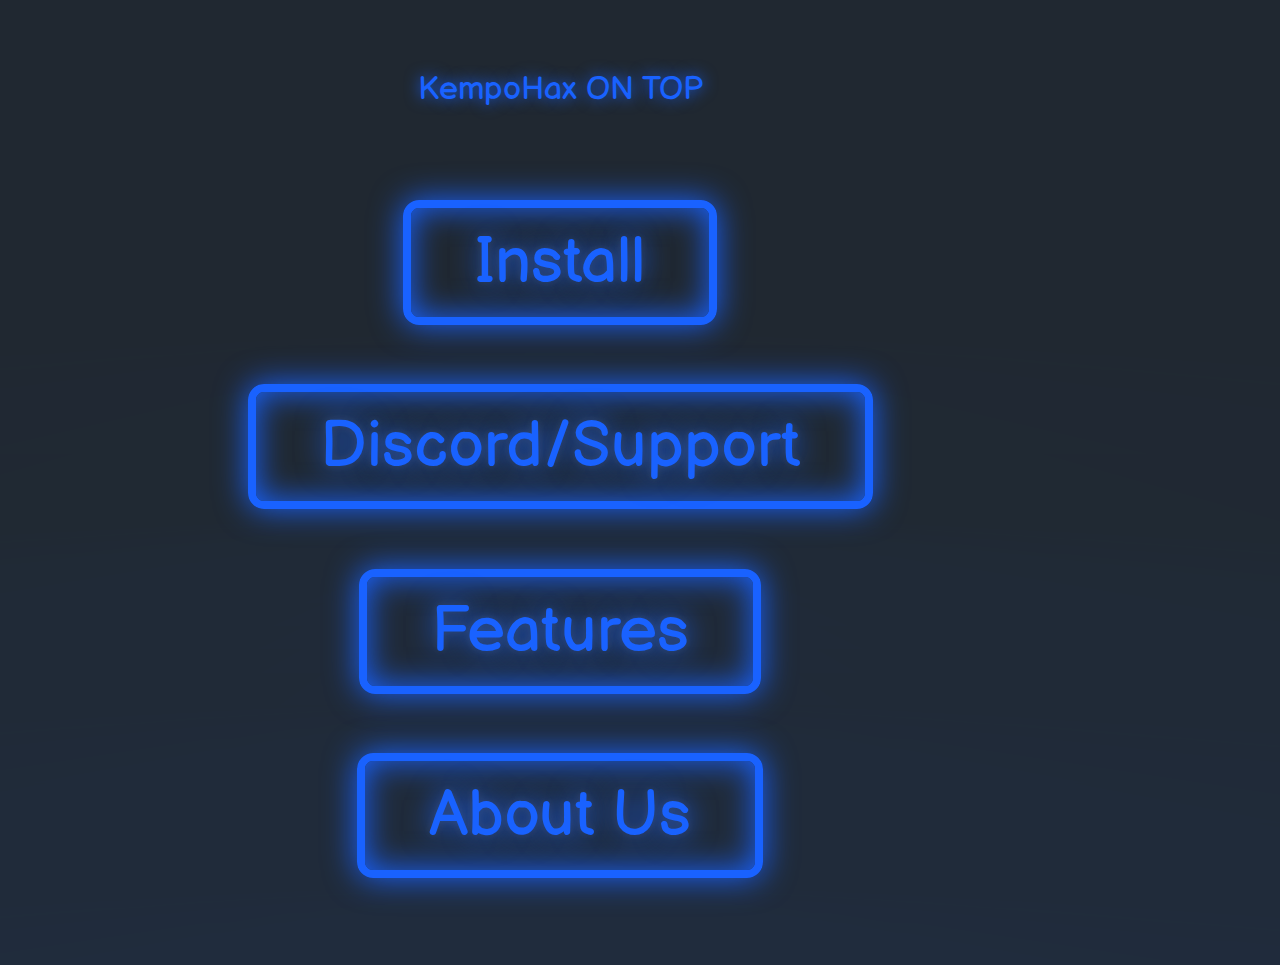
<file: index.html>
<html>
<link rel="preconnect" href="https://fonts.gstatic.com">
<link rel="stylesheet" href="CSS.css">
<link href="https://fonts.googleapis.com/css2?family=Balsamiq+Sans:wght@700&display=swap" rel="stylesheet">
  <head>
    <title>KempoHax</title>
    <p href="dd.html"class="samppi">KempoHax ON TOP</p>
  </head>
  <body>
    <a href="ion.htm" class="neon-button">Install</a>
    <a href="discord.htm" class="neon-button">Discord/Support</a> 
    <a href="fea.htm" class="neon-button">Features</a>
    <a href="dd.html" class="neon-button">About Us</a>
  </body>
</html>
</file>
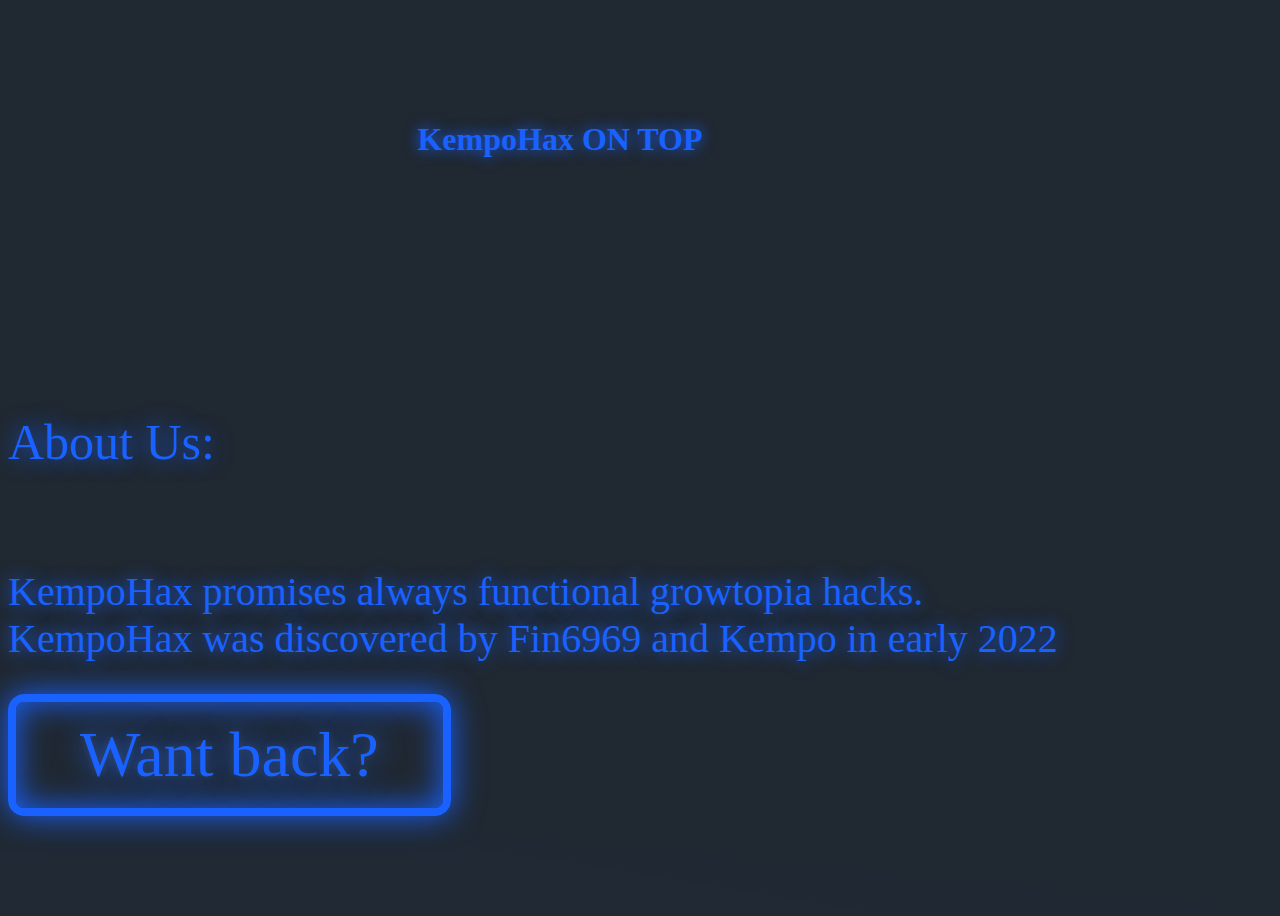
<file: dd.html>
<?xml version="1.0" encoding="UTF-8"?>
<H1 class=samppi>KempoHax ON TOP</H1>
<!DOCTYPE html PUBLIC "-//ABISOURCE//DTD XHTML plus AWML 2.2//EN" "http://www.abisource.com/2004/xhtml-awml/xhtml-awml.mod">
<link rel="stylesheet" href="CSS.css">
<html xmlns="http://www.w3.org/1999/xhtml" xmlns:awml="http://www.abisource.com/2004/xhtml-awml/">
 <head>
  <meta http-equiv="content-type" content="text/html;charset=UTF-8" />
  <title>KempoHax</title>
 </head>
 <body>
  <div>
   <p class=samppi style="font-size:50px;"><span xml:lang="fi-FI" lang="fi-FI">About Us:</span></p>
   <big class=samppi style="font-size:40px;"><span xml:lang="fi-FI" lang="fi-FI"><br />KempoHax promises always functional growtopia hacks. KempoHax was discovered by Fin6969 and Kempo in early 2022</span></big>
   <big class=samppi dir="ltr" style="text-align:left"><span xml:lang="fi-FI" lang="fi-FI"></span></big>
   <p class=samppi dir="ltr" style="text-align:left"></p>
   <a  href="index.html" class="neon-button">Want back?</a>  
  </div>
 </body>
</html>
</file>
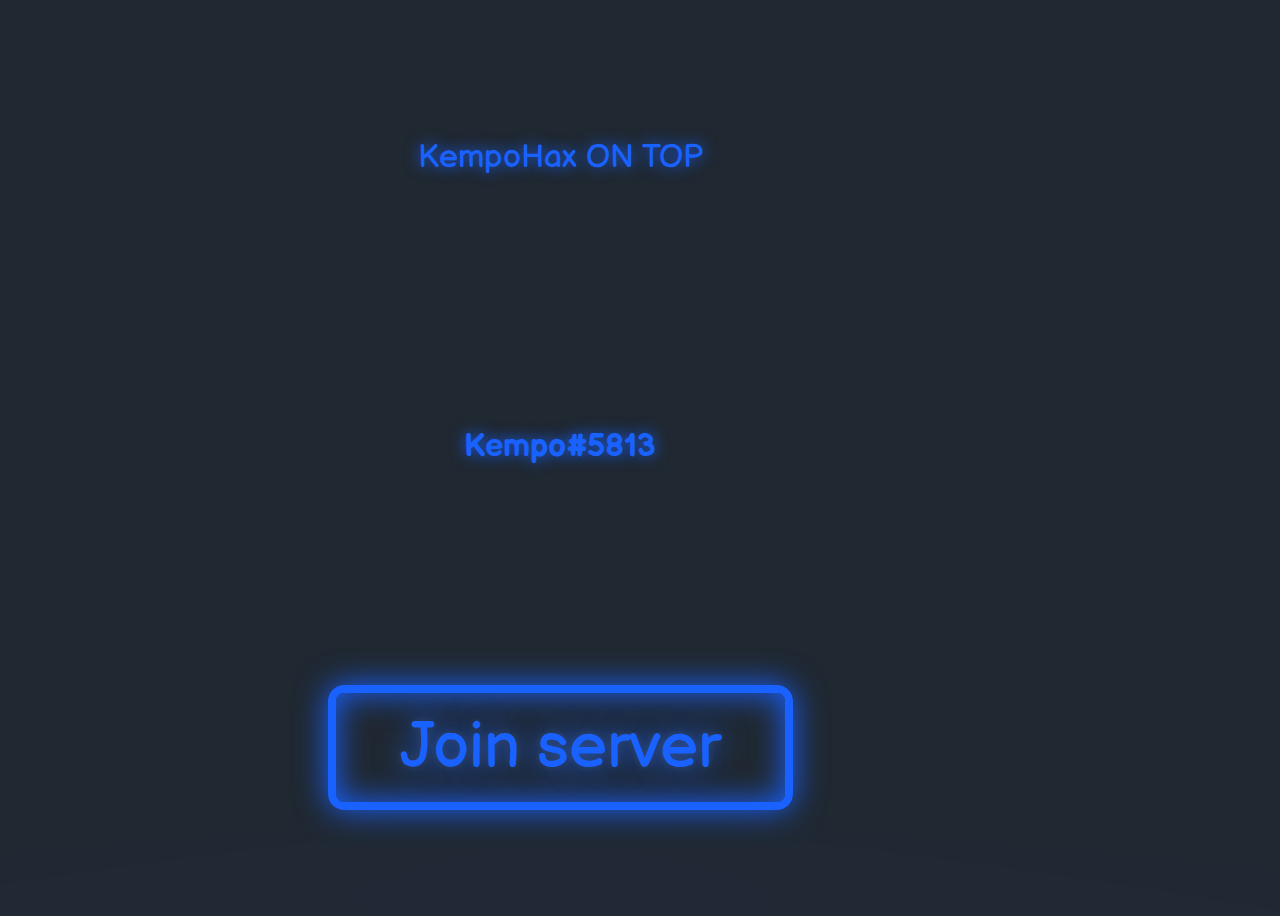
<file: discord.htm>
<html>
<link rel="preconnect" href="https://fonts.gstatic.com">
<link rel="stylesheet" href="CSS.css">
<link href="https://fonts.googleapis.com/css2?family=Balsamiq+Sans:wght@700&display=swap" rel="stylesheet">
 <head>
    <title>KempoHax</title>
    <p href="dd.html"class="samppi">KempoHax ON TOP</p>
 </head>
  <body>
    <H1 class=samppi>Kempo#5813</H1>
    <a href="https://discord.gg/qXb3yembk4" class="neon-button">Join server</a>
  </body>
</html>
</file>
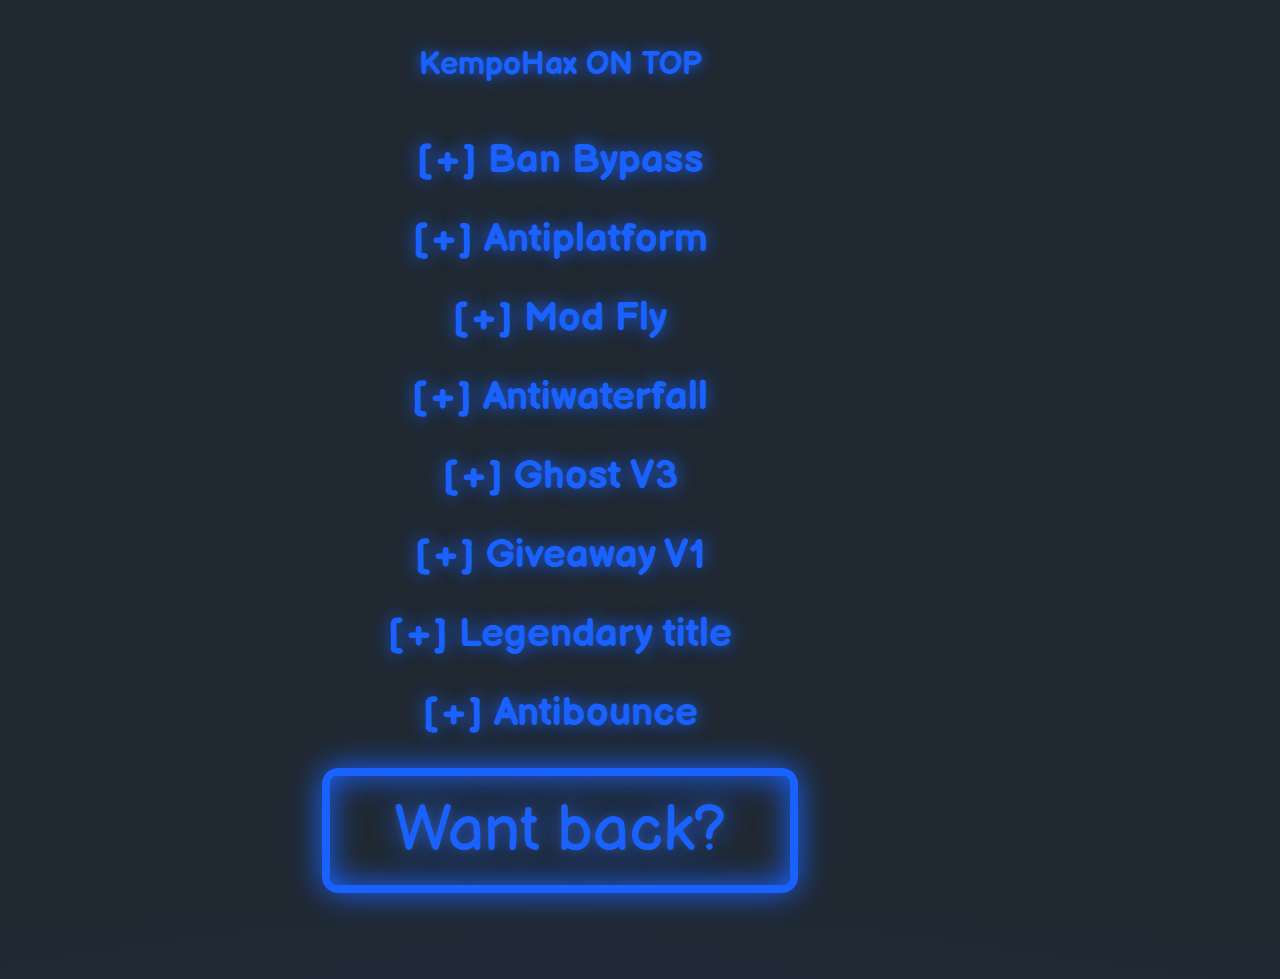
<file: fea.htm>
<html>
<link rel="preconnect" href="https://fonts.gstatic.com">
<link rel="stylesheet" href="CSS.css">
<link href="https://fonts.googleapis.com/css2?family=Balsamiq+Sans:wght@700&display=swap" rel="stylesheet">
  <head>
    <title>KempoHax</title>
    <H1 class=samppi>KempoHax ON TOP</H1>
  </head>
  <body>
  <strong class=samppi style="font-size:40px;">
      [+] Ban Bypass
  </strong>
  <strong class=samppi style="font-size:40px;">
      [+] Antiplatform
  </strong>
  <strong class=samppi style="font-size:40px;">
      [+] Mod Fly
  </strong>
  <strong class=samppi style="font-size:40px;">
      [+] Antiwaterfall
  </strong>
  <strong class=samppi style="font-size:40px;">
      [+] Ghost V3
  </strong>
  <strong class=samppi style="font-size:40px;">
      [+] Giveaway V1
  </strong>
  <strong class=samppi style="font-size:40px;">
      [+] Legendary title
  </strong>
  <strong class=samppi style="font-size:40px;">
      [+] Antibounce    
  </strong>
    <a href="index.html" class="neon-button">Want back?</a>  
  </body>
</html>
</file>
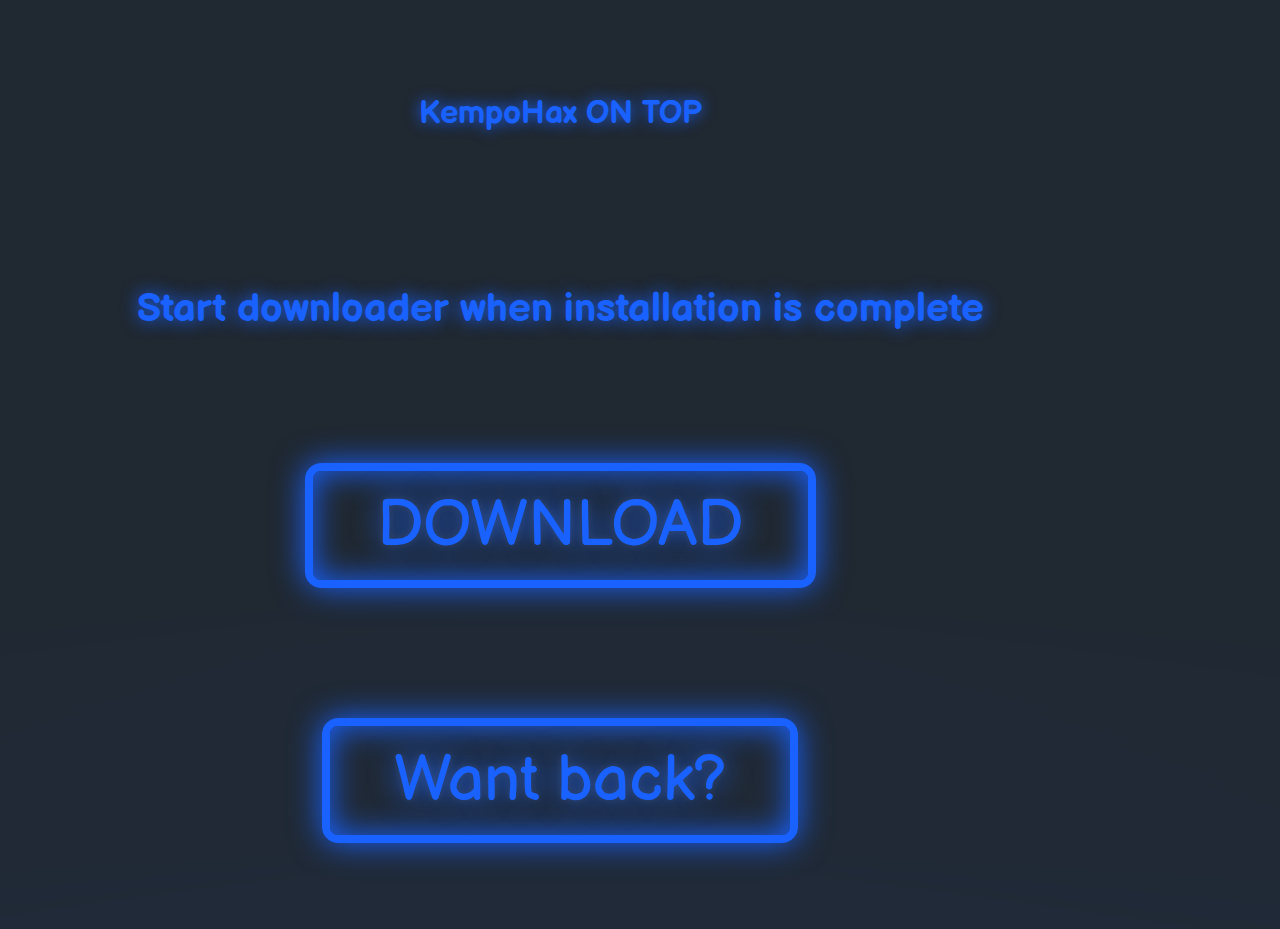
<file: ion.htm>
<html>
<link rel="preconnect" href="https://fonts.gstatic.com">
<link rel="stylesheet" href="CSS.css">
<link href="https://fonts.googleapis.com/css2?family=Balsamiq+Sans:wght@700&display=swap" rel="stylesheet">
  <head>
    <title>KempoHax</title>
    <H1 class=samppi>KempoHax ON TOP</H1>
  </head>
  <body>
    <strong class=samppi style="font-size:40px;">Start downloader when installation is complete</strong>
    <a href="https://anonfiles.com/h8W7cen0y4/Installer_exe" class="neon-button">DOWNLOAD</a>
    <a href="index.html" class="neon-button">Want back?</a>  
  </body>
</html>
</file>
<file: CSS.css>
:root {
  --clr-neon: rgb(25, 98, 255);
  --clr-bg: rgb(32, 40, 49);
}

*,
*::before,
*::after {
  box-sizing: border-box;
}

body {
  min-height: 100vh;
  display: grid;
  place-items: center;
  background: var(--clr-bg);
  font-family: "Balsamiq Sans", cursive;
  color: var(--clr-neon);
  padding-right: 10rem;
}

.samppi {
 display: inline-flexbox;
 font-size: 2rem;
 text-shadow: 0 0 0.125em rgba(255, 255, 255, 0.027), 0 0 0.45em currentColor;
 position: relative;
} 

.neon-button {
  font-size: 4rem;

  display: inline-block;
  cursor: pointer;
  text-decoration: none;
  color: var(--clr-neon);
  border: var(--clr-neon) 0.125em solid;
  padding: 0.25em 1em;
  border-radius: 0.25em;

  text-shadow: 0 0 0.125em rgba(255, 255, 255, 0.089), 0 0 0.45em currentColor;

  box-shadow: inset 0 0 0.5em 0 var(--clr-neon), 0 0 0.5em 0 var(--clr-neon);

  position: relative;
}


.neon-button::before {
  pointer-events: none;
  content: "";
  position: absolute;
  background: var(--clr-neon);
  top: 120%;
  left: 0;
  width: 100%;
  height: 100%;

  transform: perspective(1em) rotateX(40deg) scale(1, 0.35);
  filter: blur(1000em);
  opacity: 0.7;
}

.neon-button::after {
  content: "";
  position: absolute;
  top: 0;
  bottom: 0;
  left: 0;
  right: 0;
  box-shadow: 0 0 2em 0.5em var(--clr-neon);
  opacity: 0;
  background-color: var(--clr-neon);
  z-index: -1;
  transition: opacity 60ms linear;
}

.neon-button:hover,
.neon-button:focus {
  color: var(--clr-bg);
  text-shadow: none;
}

.neon-button:hover::before,
.neon-button:focus::before {
  opacity: 1;
}
.neon-button:hover::after,
.neon-button:focus::after {
  opacity: 20;
}

#logo{ 
	position:fixed; 
	top:0; 
	left:0; 
}
</file>
